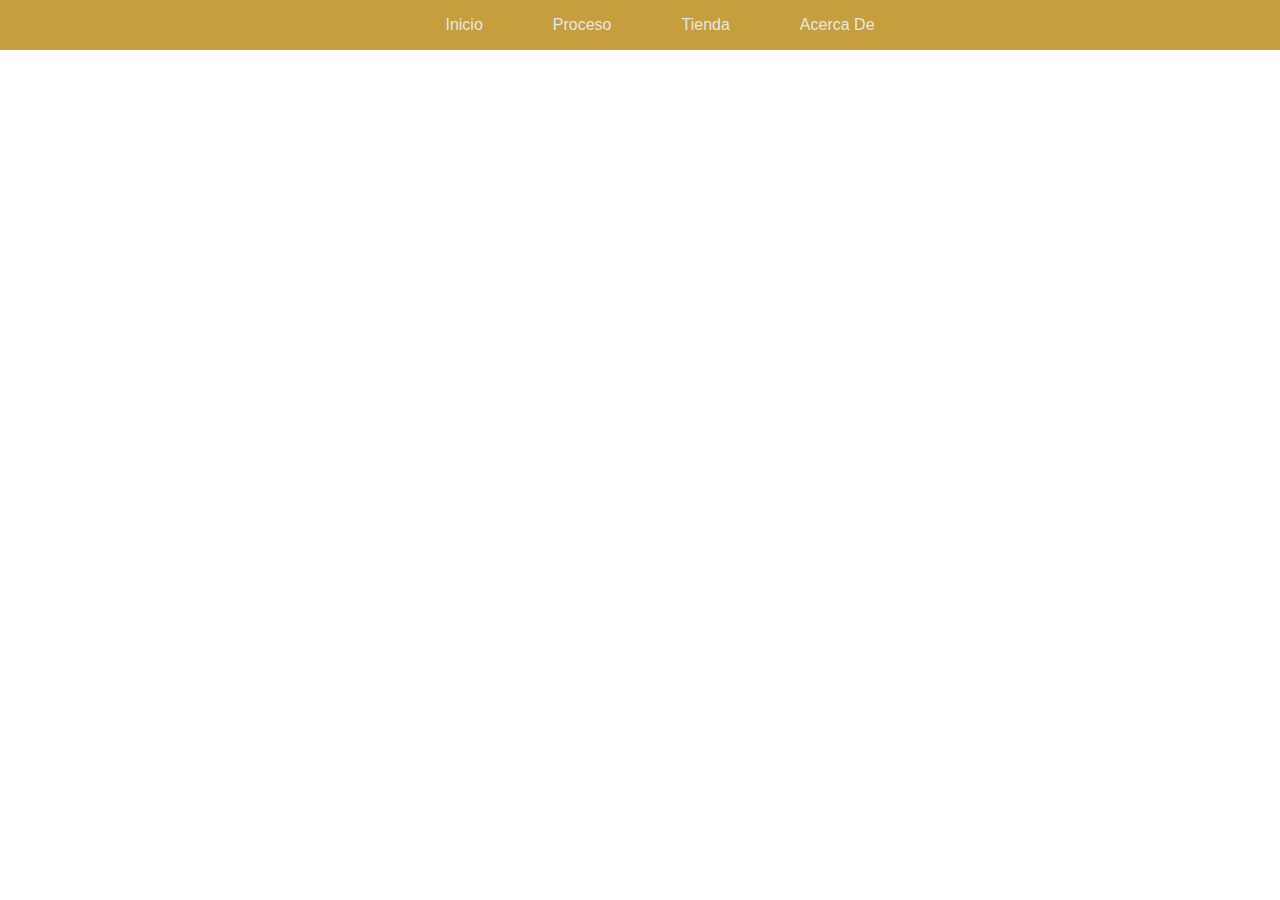
<file: #2 Barra de Navegacion/index.html>
<!DOCTYPE html>
<html lang="en">
<head>
    <meta charset="UTF-8">
    <meta http-equiv="X-UA-Compatible" content="IE=edge">
    <meta name="viewport" content="width=device-width, initial-scale=1.0">
    <title>Document</title>
    <link rel="stylesheet" href="styles.css">
</head>
<body>
    <div id="navbar" class="nav">
        <ul class="listas-navbar">
            <li><a href="#" class="list-heart">Inicio</a></li>
            <li><a href="#" class="list-heart">Proceso</a></li>
            <li><a href="#" class="list-heart">Tienda</a></li>
            <li><a href="#" class="list-heart">Acerca De</a></li>
        </ul>
    </div>
</body>
</html>
</file>
<file: #2 Barra de Navegacion/styles.css>
body {
    margin: 0;
    padding: 0;
    font-family: Arial, Helvetica, sans-serif;
}
#navbar {
    display: flex;
    justify-content: space-around;
    align-items: center;
    background-color: rgb(199, 158, 61);
}
#navbar .listas-navbar{
    display: flex;
    justify-content: space-around;
    align-items: center;

}
#navbar .listas-navbar li{
    list-style: none;
    margin: 0 35px;
}
#navbar .listas-navbar .list-heart{
    color: rgb(227, 232, 232);
    text-decoration: none;
}
#navbar .listas-navbar .list-heart:hover{
    opacity: 0.5;
}
</file>
